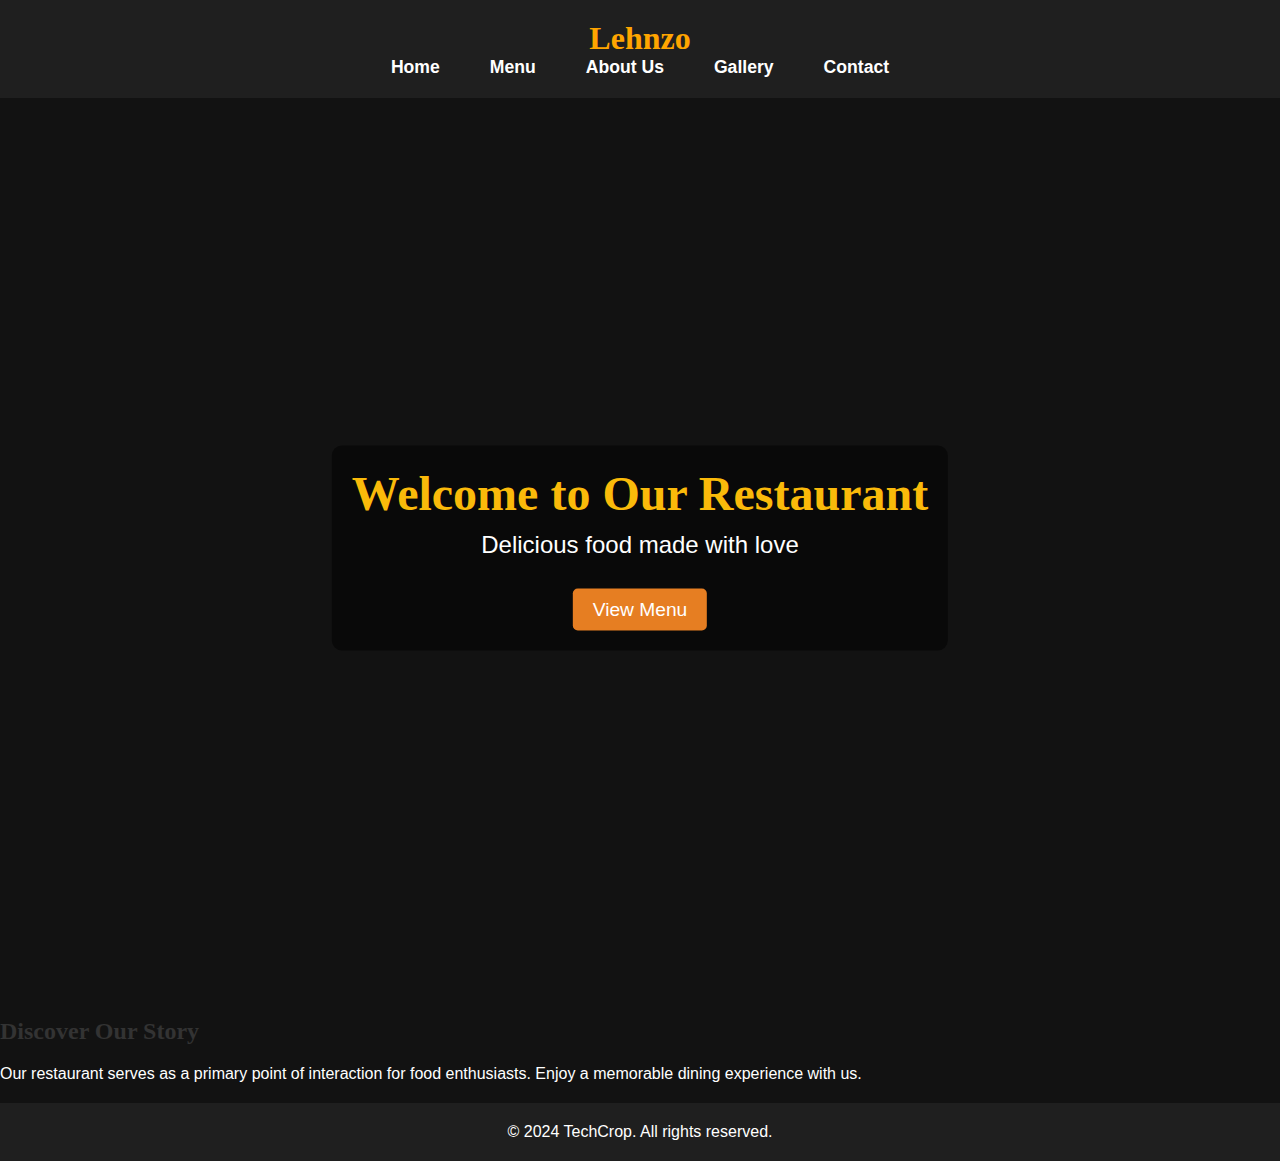
<file: index.html>
<!DOCTYPE html>
<html lang="en">
<head>
    <meta charset="UTF-8">
    <meta name="viewport" content="width=device-width, initial-scale=1.0">
    <title>Restaurant Name | Home</title>
    <link rel="stylesheet" href="styles.css">
</head>
<body>
    <header>
        <h1>Lehnzo</h1>
        <nav>
            <ul>
                <li><a href="index.html">Home</a></li>
                <li><a href="menu.html">Menu</a></li>
                <li><a href="about.html">About Us</a></li>
                <li><a href="gallery.html">Gallery</a></li>
                <li><a href="contact.html">Contact</a></li>
            </ul>
        </nav>
    </header>

    <!-- Hero Section with Full-Width Background Image -->
    <section class="hero">
        <div class="hero-content">
            <h2>Welcome to Our Restaurant</h2>
            <p>Delicious food made with love</p>
            <a href="menu.html" class="btn">View Menu</a>
        </div>
    </section>

    <!-- About Section -->
    <section class="about">
        <h2>Discover Our Story</h2>
        <p>Our restaurant serves as a primary point of interaction for food enthusiasts. Enjoy a memorable dining experience with us.</p>
    </section>

    <footer>
        <p>&copy; 2024 TechCrop. All rights reserved.</p>
    </footer>

</body>
</html>
</file>
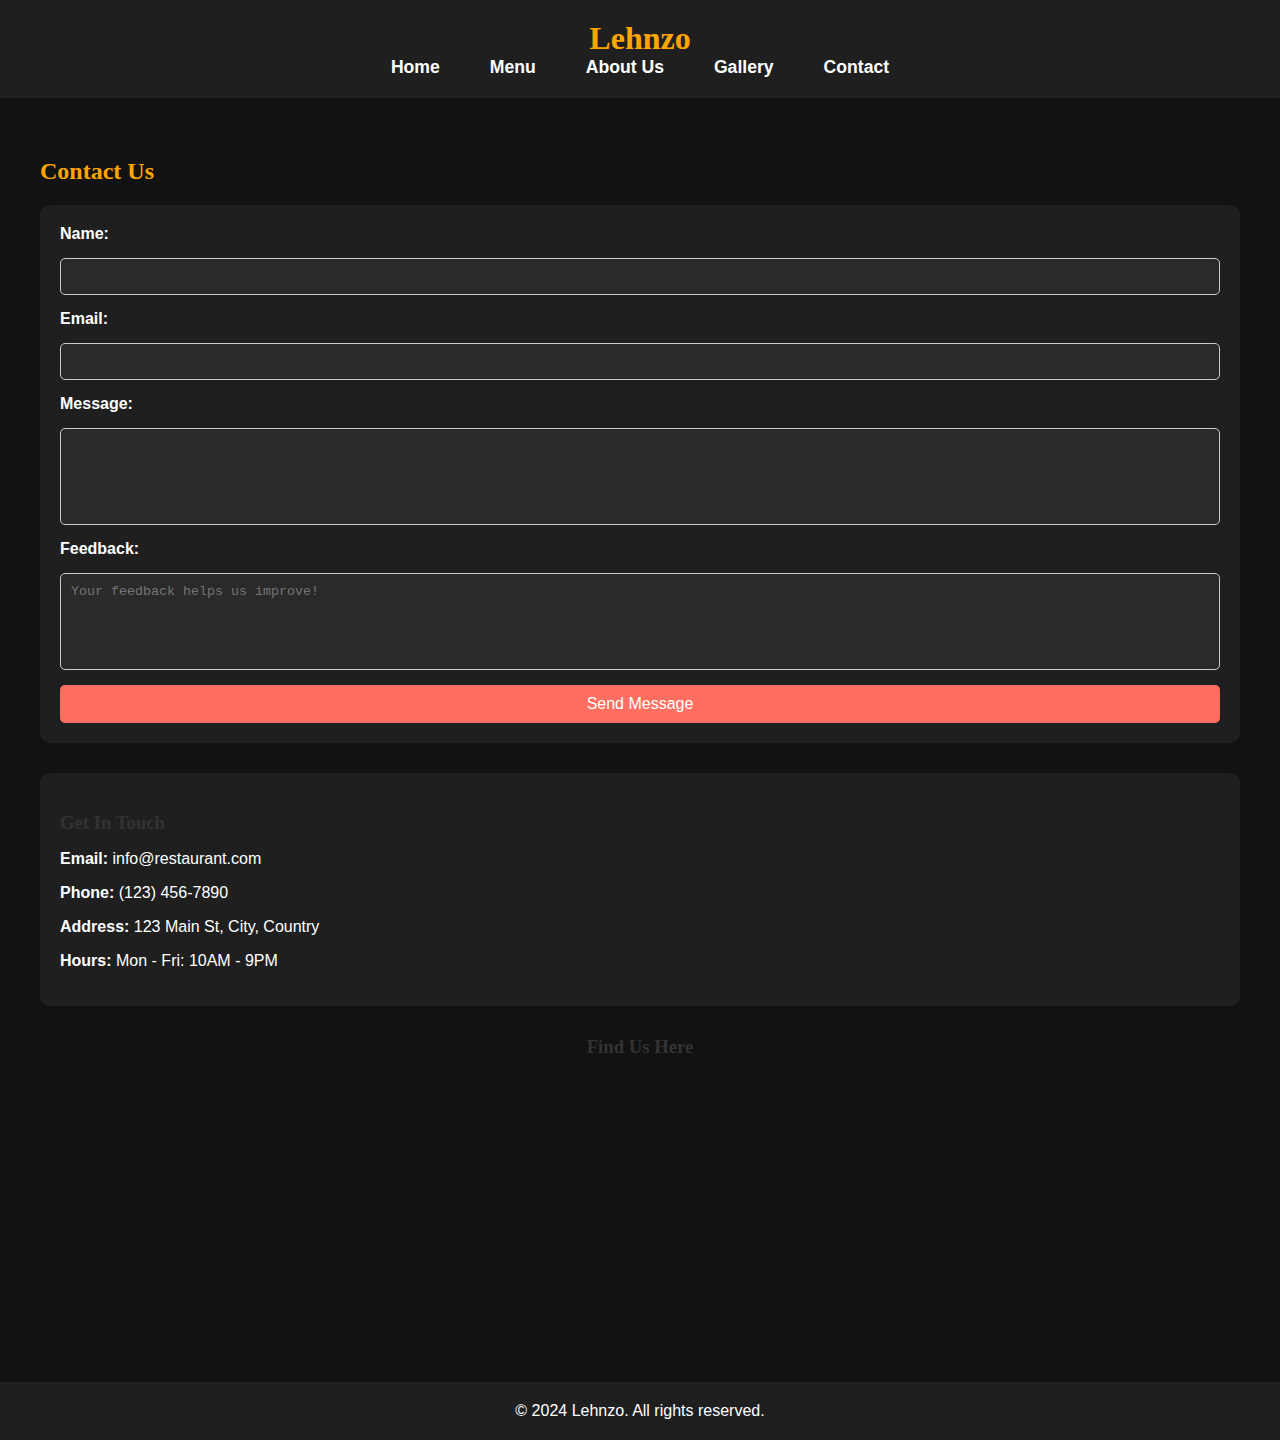
<file: contact.html>
<!DOCTYPE html>
<html lang="en">
<head>
    <meta charset="UTF-8">
    <meta name="viewport" content="width=device-width, initial-scale=1.0">
    <title>Restaurant Name | Contact</title>
    <link rel="stylesheet" href="styles.css">
</head>
<body>
    <header>
        <h1>Lehnzo</h1>
        <nav>
            <ul>
                <li><a href="index.html">Home</a></li>
                <li><a href="menu.html">Menu</a></li>
                <li><a href="about.html">About Us</a></li>
                <li><a href="gallery.html">Gallery</a></li>
                <li><a href="contact.html">Contact</a></li>
            </ul>
        </nav>
    </header>

    <section class="contact-section">
        <h2>Contact Us</h2>
        <div class="contact-container">
            <form action="submit_form.php" method="post" class="contact-form">
                <label for="name">Name:</label>
                <input type="text" id="name" name="name" required>

                <label for="email">Email:</label>
                <input type="email" id="email" name="email" required>

                <label for="message">Message:</label>
                <textarea id="message" name="message" rows="5" required></textarea>

                <label for="feedback">Feedback:</label>
                <textarea id="feedback" name="feedback" rows="5" placeholder="Your feedback helps us improve!"></textarea>

                <button type="submit">Send Message</button>
            </form>

            <div class="contact-info">
                <h3>Get In Touch</h3>
                <p><strong>Email:</strong> info@restaurant.com</p>
                <p><strong>Phone:</strong> (123) 456-7890</p>
                <p><strong>Address:</strong> 123 Main St, City, Country</p>
                <p><strong>Hours:</strong> Mon - Fri: 10AM - 9PM</p>
            </div>
        </div>

        <div class="map-container">
            <h3>Find Us Here</h3>
            <iframe src="https://www.google.com/maps/embed?pb=!1m18!1m12!1m3!1d3151.8354345094653!2d144.95373531531696!3d-37.81627997975171!2m3!1f0!2f0!3f0!3m2!1i1024!2i768!4f13.1!3m3!1m2!1s0x6ad642af0f8b50e5%3A0x1ed62b84307e84cb!2sLehnzo!5e0!3m2!1sen!2sus!4v1625648232845!5m2!1sen!2sus" 
                    width="100%" height="250" style="border:0;" allowfullscreen="" loading="lazy"></iframe>
        </div>
    </section>

    <footer>
        <p>&copy; 2024 Lehnzo. All rights reserved.</p>
    </footer>
</body>
</html>
</file>
<file: styles.css>
/* Global Styles */
body {
    font-family: Arial, sans-serif;
    margin: 0;
    padding: 0;
    background-color: #f4f4f4;
    color: #333;
}

header {
    background-color: #333;
    color: white;
    padding: 15px 0;
    text-align: center;
}

header h1 {
    margin: 0;
    color: #ffa500;
}

nav ul {
    list-style-type: none;
    padding: 0;
    margin: 0;
}

nav ul li {
    display: inline;
    margin: 0 15px;
}

nav ul li a {
    color: white;
    text-decoration: none;
}

.hero {
    position: relative;
    background: url('hero-image.jpg') no-repeat center center/cover;
    height: 400px;
    text-align: center;
}

.hero-content {
    position: absolute;
    top: 50%;
    left: 50%;
    transform: translate(-50%, -50%);
    color: white;
}

.hero-content h2 {
    font-size: 3em;
    margin: 0;
}

.hero-content p {
    font-size: 1.5em;
}

.btn {
    background-color: #e67e22;
    color: white;
    padding: 10px 20px;
    text-decoration: none;
    border-radius: 5px;
    display: inline-block;
    margin-top: 20px;
}

.menu-category {
    padding: 20px;
}

.menu-category h3 {
    margin-top: 0;
}

.grid {
    display: grid;
    grid-template-columns: repeat(3, 1fr);
    gap: 10px;
}

footer {
    background-color: #333;
    color: white;
    text-align: center;
    padding: 15px 0;
    margin-top: 20px;
}



/* about us  */
.about-section {
    padding: 40px;
    max-width: 1200px;
    margin: 0 auto;
    color: #ffffff; /* Text color */
}

.about-container,
.mission-values,
.history {
    margin-bottom: 40px;
    
}

.about-section h2 {
    font-size: 28px;
    margin-bottom: 20px;
    text-align: center;
    color: #ffa500;
}

.team-section {
    margin-top: 60px;
}

.team-grid {
    display: grid;
    grid-template-columns: repeat(auto-fill, minmax(250px, 1fr));
    gap: 20px;
}

.team-card {
    background-color: #1f1f1f; /* Card background */
    border-radius: 10px;
    padding: 20px;
    text-align: center;
    transition: transform 0.3s, box-shadow 0.3s;
}

.team-card img {
    width: 100%;
    height: auto;
    border-radius: 10px;
    transition: transform 0.3s;
}

.team-card h4 {
    font-size: 20px;
    margin: 15px 0 10px;
}

.team-card p {
    font-size: 14px;
    color: #ccc; /* Lighter text for descriptions */
}

.team-card:hover {
    transform: translateY(-5px);
    box-shadow: 0 4px 20px rgba(0, 0, 0, 0.5);
}

.team-card:hover img {
    transform: scale(1.05);
}


/* general  */
/* General Improvements */
h1, h2, h3 {
    font-family: 'Georgia', serif;
    color: #333;
}

ul {
    list-style-type: none;
}

ul li a {
    text-decoration: none;
    color: #333;
}

a:hover {
    color: #e67e22;
}

/* Buttons */
.btn, button {
    background-color: #e67e22;
    color: #fff;
    border: none;
    padding: 10px 20px;
    cursor: pointer;
    border-radius: 5px;
    font-size: 1em;
}

.btn:hover, button:hover {
    background-color: #d35400;
}

/* Footer */
footer {
    background-color: #333;
    color: white;
    padding: 15px;
    text-align: center;
}


/* menu  */
.menu-section {
    padding: 50px 0;
    background-color: #f4f4f4;
}

.menu-section h2 {
    text-align: center;
    font-size: 2.5em;
    color: #e67e22;
    margin-bottom: 30px;
}

.menu-category {
    margin-bottom: 40px;
}

.menu-category h3 {
    font-size: 2em;
    color: #333;
    margin-bottom: 20px;
}

.menu-list {
    list-style-type: none;
    padding: 0;
}

.menu-list li {
    display: flex;
    justify-content: space-between;
    align-items: center;
    padding: 15px 0;
    border-bottom: 1px solid #ccc;
}

.dish-name {
    font-weight: bold;
    font-size: 1.2em;
}

.dish-price {
    font-weight: bold;
    color: #e67e22;
}

.dish-description {
    margin-top: 5px;
    font-size: 0.9em;
    color: #666;
}
/* gallery  */
.gallery-section {
    padding: 50px 0;
    background-color: #f4f4f4;
}

.gallery-section h2 {
    text-align: center;
    font-size: 2.5em;
    color: #e67e22;
    margin-bottom: 30px;
}

.gallery-grid {
    display: grid;
    grid-template-columns: repeat(auto-fit, minmax(200px, 1fr));
    gap: 20px;
    max-width: 1000px;
    margin: 0 auto;
}

.gallery-item img {
    width: 100%;
    height: auto;
    display: block;
    border-radius: 10px;
    box-shadow: 0 4px 8px rgba(0, 0, 0, 0.1);
}

.gallery-item img:hover {
    transform: scale(1.05);
    transition: transform 0.3s ease;
}


/* General Styles */
body {
    font-family: Arial, sans-serif;
    margin: 0;
    padding: 0;
    box-sizing: border-box;
}

header {
    background-color: #333;
    color: #fff;
    padding: 15px;
    text-align: center;
}

nav ul {
    list-style: none;
    margin: 0;
    padding: 0;
    display: flex;
    justify-content: center;
    gap: 20px;
}

nav ul li {
    display: inline;
}

nav ul li a {
    color: #fff;
    text-decoration: none;
    font-size: 1.1em;
}

nav ul li a:hover {
    text-decoration: underline;
}

/* Hero Section */
.hero {
    position: relative;
    background-image: url('https://images.pexels.com/photos/260922/pexels-photo-260922.jpeg?auto=compress&cs=tinysrgb&w=1260&h=750&dpr=1');
    background-size: cover;
    background-position: center;
    height: 100vh; /* Full viewport height */
    display: flex;
    justify-content: center;
    align-items: center;
    color: #fff;
    text-align: center;
}

.hero-content {
    background-color: rgba(0, 0, 0, 0.5); /* Transparent black overlay */
    padding: 20px;
    border-radius: 10px;
}

.hero h2 {
    font-size: 3em;
    margin: 0;
    color: rgb(250, 186, 10);
}

.hero p {
    font-size: 1.5em;
    margin: 10px 0;
}

.hero .btn {
    display: inline-block;
    padding: 10px 20px;
    background-color: #e67e22;
    color: #fff;
    text-decoration: none;
    font-size: 1.2em;
    border-radius: 5px;
    transition: background-color 0.3s ease;
}

.hero .btn:hover {
    background-color: #d35400;
}

/* Footer */
footer {
    background-color: #333;
    color: #fff;
    text-align: center;
    padding: 10px 0;
    position: relative;
}

footer p {
    margin: 0;
}



/* menu  */
body {
    font-family: Arial, sans-serif;
    margin: 0;
    padding: 0;
    background-color: #121212; /* Dark background */
    color: #ffffff; /* White text */
}

header {
    background-color: #1f1f1f; /* Dark header */
    color: white;
    padding: 20px 0;
    text-align: center;
}

header nav ul {
    list-style: none;
    padding: 0;
}

header nav ul li {
    display: inline;
    margin: 0 15px;
}

header nav ul li a {
    color: white;
    text-decoration: none;
    font-weight: bold;
    transition: color 0.3s;
}

header nav ul li a:hover {
    color: #ffa500; /* Change color on hover */
}

.menu-section {
    padding: 40px;
    max-width: 1200px;
    margin: 0 auto;
}

.menu-category {
    margin-bottom: 60px;
}

.menu-category h3 {
    font-size: 28px;
    margin-bottom: 20px;
    text-align: center;
    border-bottom: 2px solid #ffa500; /* Underline category title */
    padding-bottom: 10px;
}

.menu-grid {
    display: grid;
    grid-template-columns: repeat(auto-fill, minmax(250px, 1fr));
    gap: 20px;
}

.menu-card {
    background-color: #1f1f1f; /* Card background */
    border-radius: 10px;
    padding: 20px;
    transition: transform 0.3s, box-shadow 0.3s;
    overflow: hidden; /* Prevent overflow of images */
    text-align: center; /* Center align text */
}

.menu-card img {
    width: 100%;
    height: auto;
    border-radius: 10px;
    transition: transform 0.3s; /* Smooth image hover effect */
}

.menu-card h4 {
    font-size: 20px;
    margin: 15px 0 10px;
}

.menu-card p {
    font-size: 14px;
    color: #ccc; /* Lighter text for descriptions */
    margin-bottom: 10px;
}

.dish-price {
    font-size: 18px;
    color: #ffa500; /* Price color */
    font-weight: bold;
}

.menu-card:hover {
    transform: translateY(-5px); /* Lift effect on hover */
    box-shadow: 0 4px 20px rgba(0, 0, 0, 0.5); /* Shadow effect */
}

.menu-card:hover img {
    transform: scale(1.05); /* Zoom effect on image hover */
}

footer {
    text-align: center;
    padding: 20px 0;
    background-color: #1f1f1f;
    color: white;
    position: relative;
    bottom: 0;
    width: 100%;
}
/* contact  */

.contact-section {
    padding: 40px;
    max-width: 1200px;
    margin: 0 auto;
    color: #ffffff; /* Text color */
}
.contact-section h2{
    color: #ffa500;
}

.contact-container {
    display: flex;
    flex-direction: column;
    gap: 30px;
}

.contact-form {
    background-color: #1f1f1f; /* Form background */
    border-radius: 10px;
    padding: 20px;
    display: flex;
    flex-direction: column;
    gap: 15px;
}

.contact-form label {
    font-weight: bold;
}

.contact-form input,
.contact-form textarea {
    padding: 10px;
    border-radius: 5px;
    border: 1px solid #ccc;
    background-color: #2a2a2a; /* Input background */
    color: #ffffff; /* Input text color */
}

.contact-form textarea {
    resize: none;
}

.contact-form button {
    padding: 10px;
    background-color: #ff6f61; /* Button color */
    border: none;
    border-radius: 5px;
    cursor: pointer;
    transition: background-color 0.3s;
}

.contact-form button:hover {
    background-color: #ff3b3b; /* Button hover color */
}

.contact-info {
    background-color: #1f1f1f; /* Info box background */
    border-radius: 10px;
    padding: 20px;
    text-align: left;
}

.contact-info h3 {
    margin-bottom: 15px;
}

.map-container {
    margin-top: 30px;
    text-align: center;
}

.map-container h3 {
    margin-bottom: 10px;
}
</file>
